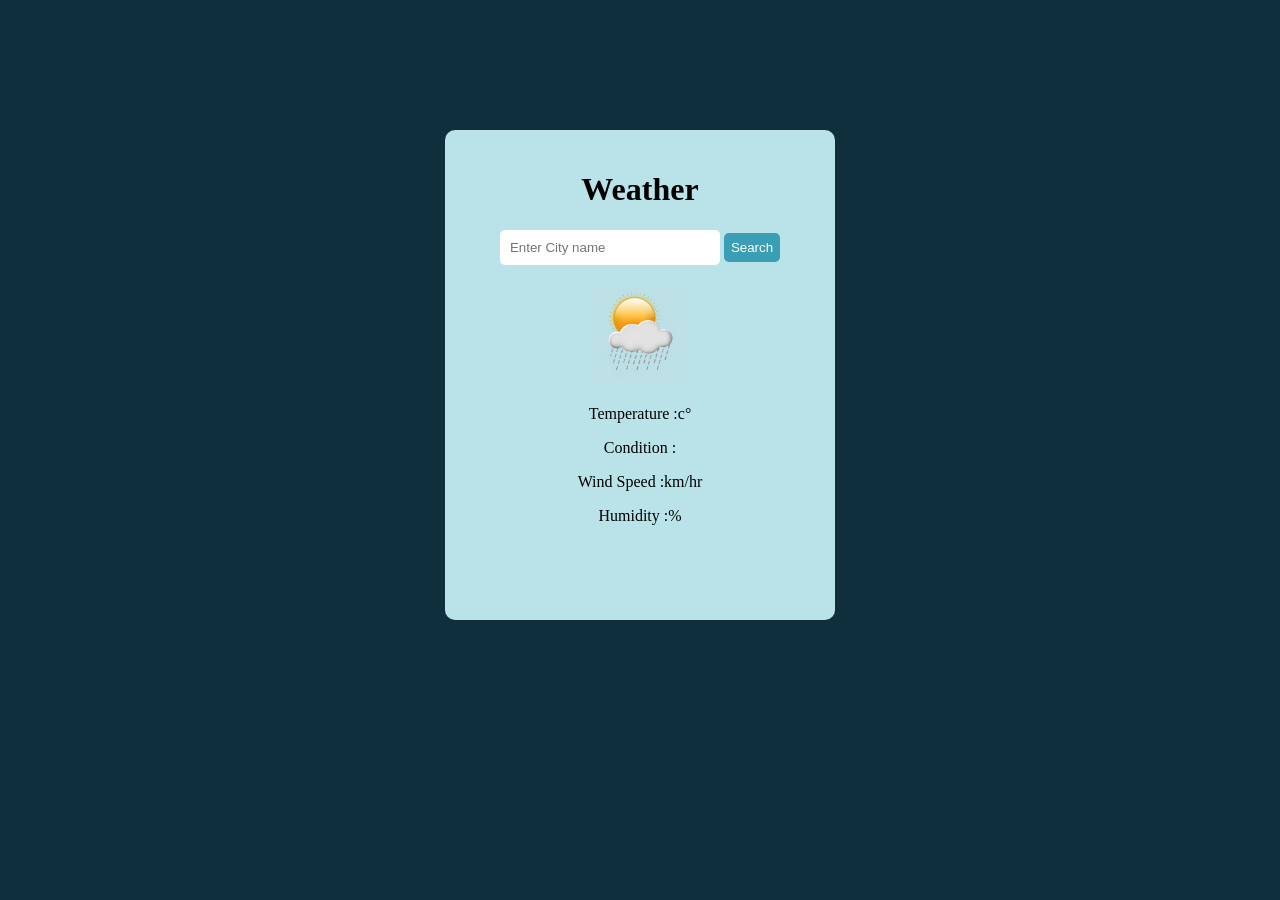
<file: index.html>
<!DOCTYPE html>
<html lang="en">
<head>
    <meta charset="UTF-8">
    <meta name="viewport" content="width=device-width, initial-scale=1.0">
    <title>project4</title>
    <link rel="stylesheet" href="style.css">
    
</head>
<body>
    <div id="weather">
        <h1>
            Weather
        </h1>
        <input type="text" name="name" id="city" placeholder="Enter City name">
        <button id="search">Search</button>
        <h2 id="city name"></h2>
        <img id="weather-image"  src="proj4.png"  width="100" height="100" class="profile1">
        <p id="temperature">Temperature :c°</p> 
        <p id="condition">Condition :</p>
        <p id="wind">Wind Speed :km/hr</p>
        <p id="humidity">Humidity :% </p>

      
    
    </div>
    
<script src="app.js"></script>
</body>
</html>
</file>
<file: style.css>
body{
    justify-content: center;
align-items: center;
display: flex;
    margin-top: 130px;
background-color: #0f2f3d;

}
#weather{
    background-color: #b9e3e8;
    width: 350px;
    height: 450px;
    border-radius: 10px;
text-align: center;
padding: 20px;

}
#city{
    padding: 10px;
    border-radius:5px;
    width: 200px;
    border: 0px;
    
}
#search{
    color:white  ;
    padding: 7px;
    border: 0px;
    border-radius: 5px;
    background-color:#3a9fb5;

}
</file>
